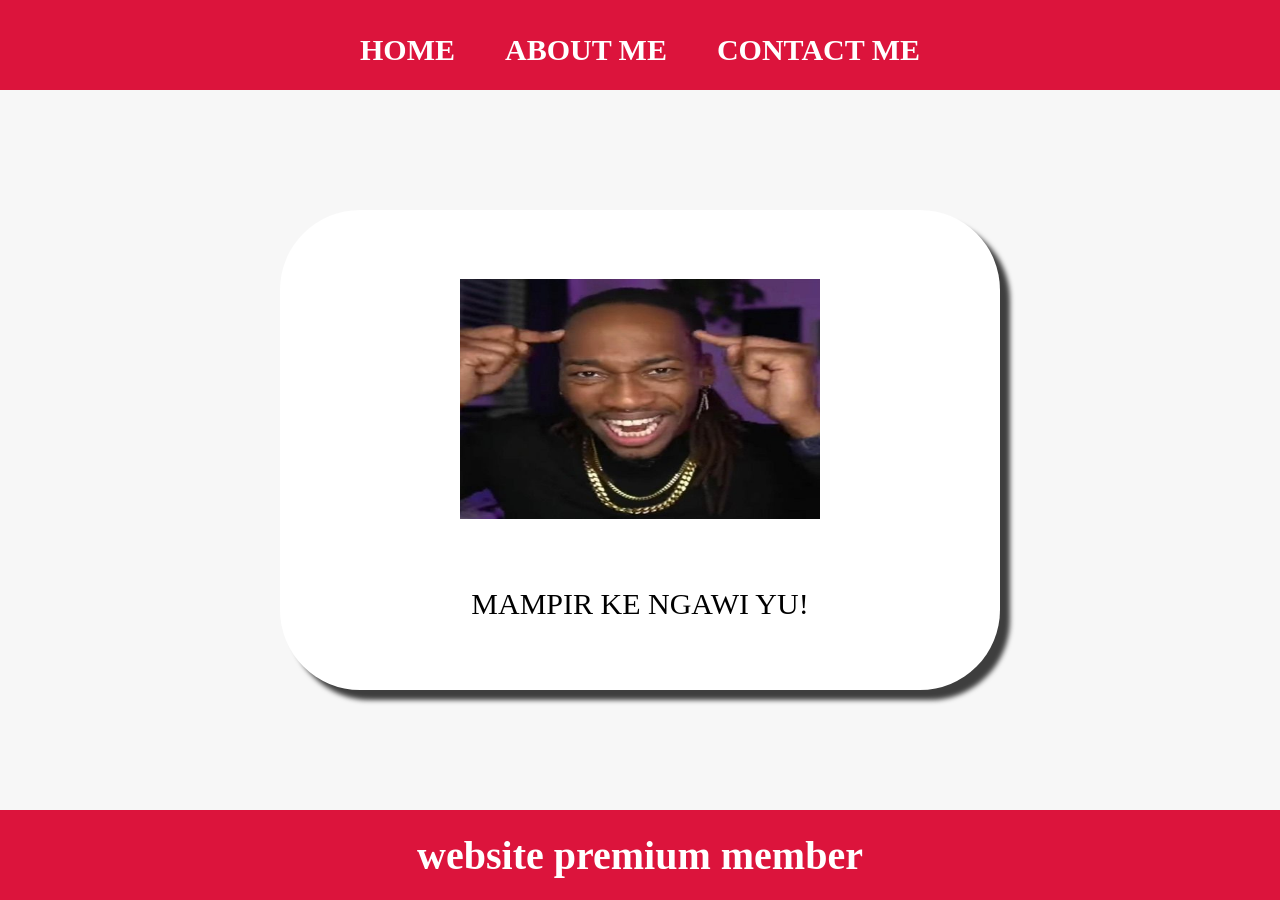
<file: index.html>
<html>

<head>
    <title>AMBATUKAM MUANI</title>
    <link rel="stylesheet" href="style.css" />
</head>

<body>
    <div class="container">


        <!-- NAVIGATION BAR -->
        <div class="container-navbar">
            <ul class="ul-navbar">
                <li class="li-navbar">
                    <a href="#" class="a-navbar">HOME</a>
                </li>
                <li class="li-navbar">
                    <a href="about.html" class="a-navbar">ABOUT ME</a>
                </li>
                <li class="li-navbar">
                    <a href="contact.html" class="a-navbar">CONTACT ME</a>
                </li>
            </ul>
        </div>
        <!-- NAVIGATION BAR SELESAI -->

        <!-- CONTENT 1 -->
        <div class="container-content">
            <a href="https://www.instagram.com/p/DGukxQoTZm2/" class="a-content">
                <img src="amba.png" class="img-content" />
                <p>MAMPIR KE NGAWI YU!</p>
            </a>
        </div>
        <!-- CONTENT 1 END -->

        <!-- FOOTER -->
        <div class="container-footer">
            <h1 class="h1-footer">website premium member</h1>
        </div>
        <!-- FOOTER END -->

        <div>
</body>

</html>
</file>
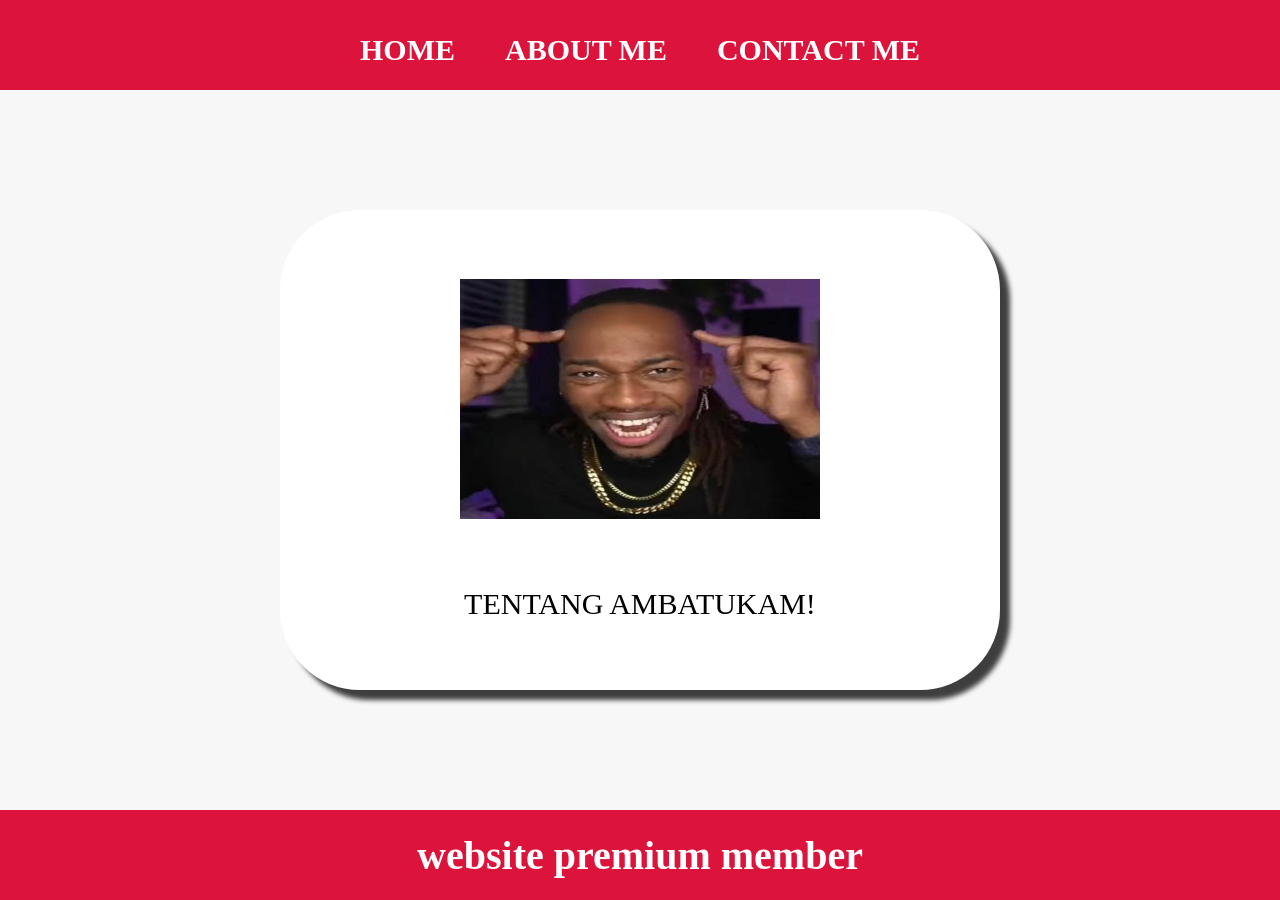
<file: about.html>
<html>

<head>
    <title>ABOUT ME</title>
    <link rel="stylesheet" href="style.css" />
</head>

<body>
    <div class="container">


        <!-- NAVIGATION BAR -->
        <div class="container-navbar">
            <ul class="ul-navbar">
                <li class="li-navbar">
                    <a href="index.html" class="a-navbar">HOME</a>
                </li>
                <li class="li-navbar">
                    <a href="about.html" class="a-navbar">ABOUT ME</a>
                </li>
                <li class="li-navbar">
                    <a href="contact.html" class="a-navbar">CONTACT ME</a>
                </li>
            </ul>
        </div>
        <!-- NAVIGATION BAR SELESAI -->

        <!-- CONTENT 1 -->
        <div class="container-content">
            <a href="https://instagram.com/nopal_arsyaa" class="a-content">
                <img src="amba.png" class="img-content" />
                <p>TENTANG AMBATUKAM!</p>
            </a>
        </div>
        <!-- CONTENT 1 END -->

        <!-- FOOTER -->
        <div class="container-footer">
            <h1 class="h1-footer">website premium member</h1>
        </div>
        <!-- FOOTER END -->

        <div>
</body>

</html>
</file>
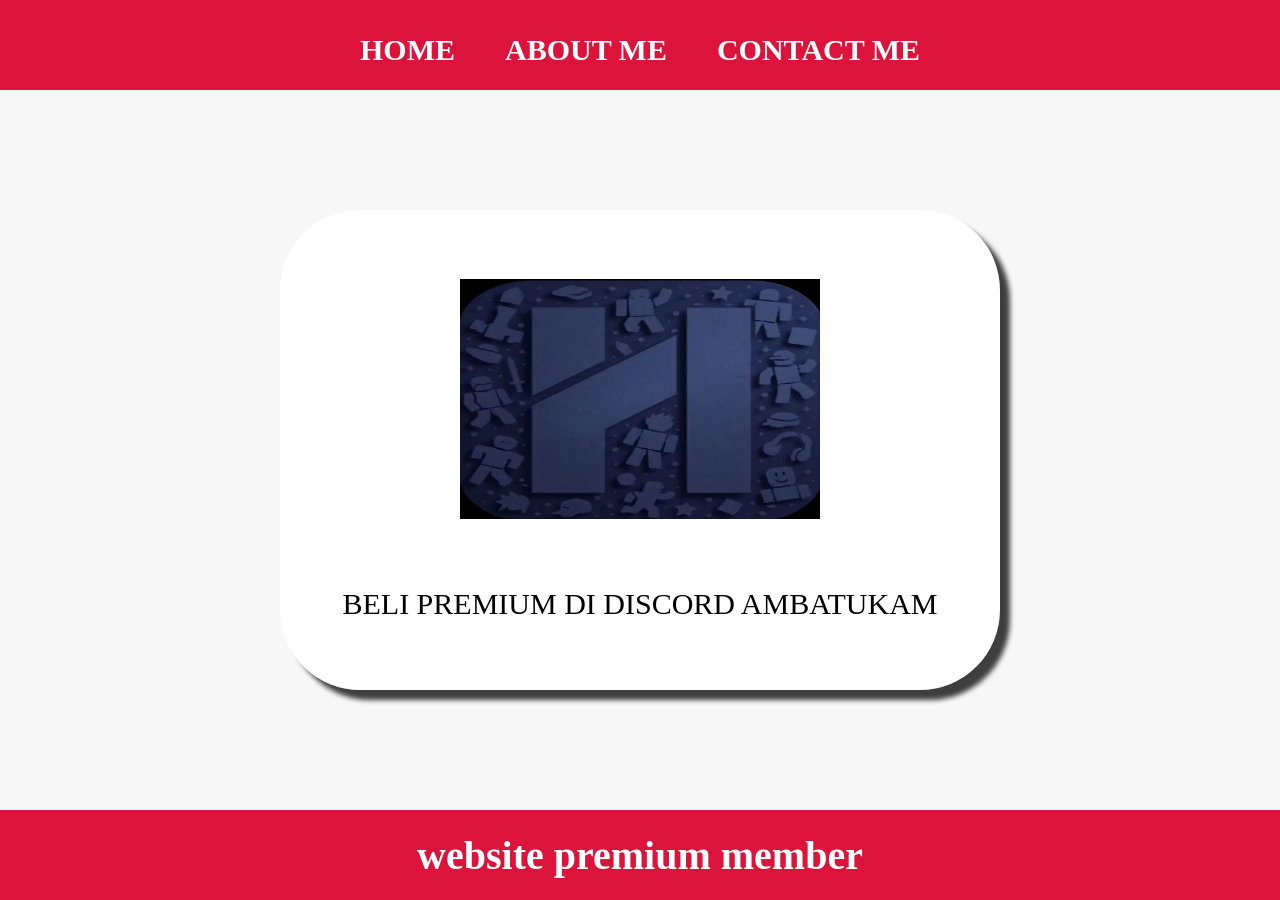
<file: contact.html>
<html>

<head>
    <title>CONTACT AMBATUKAM</title>
    <link rel="stylesheet" href="style.css" />
</head>

<body>
    <div class="container">


        <!-- NAVIGATION BAR -->
        <div class="container-navbar">
            <ul class="ul-navbar">
                <li class="li-navbar">
                    <a href="index.html" class="a-navbar">HOME</a>
                </li>
                <li class="li-navbar">
                    <a href="about.html" class="a-navbar">ABOUT ME</a>
                </li>
                <li class="li-navbar">
                    <a href="contact.html" class="a-navbar">CONTACT ME</a>
                </li>
            </ul>
        </div>
        <!-- NAVIGATION BAR SELESAI -->

        <!-- CONTENT 1 -->
        <div class="container-content">
            <a href="https://discord.gg/An5h6SYeA" class="a-content">
                <img src="hiphub.png" class="img-content" />
                <p>BELI PREMIUM DI DISCORD AMBATUKAM </p>
            </a>
        </div>
        <!-- CONTENT 1 END -->

        <!-- FOOTER -->
        <div class="container-footer">
            <h1 class="h1-footer">website premium member</h1>
        </div>
        <!-- FOOTER END -->

        <div>
</body>

</html>
</file>
<file: style.css>
*, 
html {
  margin: 0;
  padding: 0;
}

.container {
  
}

.container-navbar {
    background-color: crimson;
    width: 100%;
    height: 10vh;
}

.ul-navbar {
  display: flex;
  height: 100px;
  justify-content: center;
  align-items: center;
}

.li-navbar {
  list-style-type: none;
  padding: 20px;
  margin: 5px;
  color: white;
  font-size: 30px;
}

.li-navbar:hover {
  background-color: black;
  transition: .5s ease-in-out;
  transition-delay: .3s;
  border-radius: 8px;
}

.a-navbar {
  color: white;
  text-decoration: none;
  font-weight: 800;
}

.container-content {
  background-color: #f7f7f7;
  display: flex;
  justify-content: center;
  align-items: center;
  height: 80vh;
}

.a-content {
  background-color: white;
  color: black;
  text-decoration: none;
  font-size: 30px;
  width: 720px;
  height: 480px;
  display: flex;
  flex-direction: column;
  justify-content: space-evenly;
  align-items: center;
  border-radius: 80px;
  box-shadow: 10px 10px 5px 0px rgba(0,0,0,0.75);
-webkit-box-shadow: 10px 10px 5px 0px rgba(0,0,0,0.75);
-moz-box-shadow: 10px 10px 5px 0px rgba(0,0,0,0.75);
}

.img-content {
  width: 50%;
  height: 50%;
}

.container-footer {
  height: 10vh;
  background-color: crimson;
  display: flex;
  justify-content: center;
  align-items: center;
}

.h1-footer {
  font-size: 40px;
  color: white;
}
</file>
